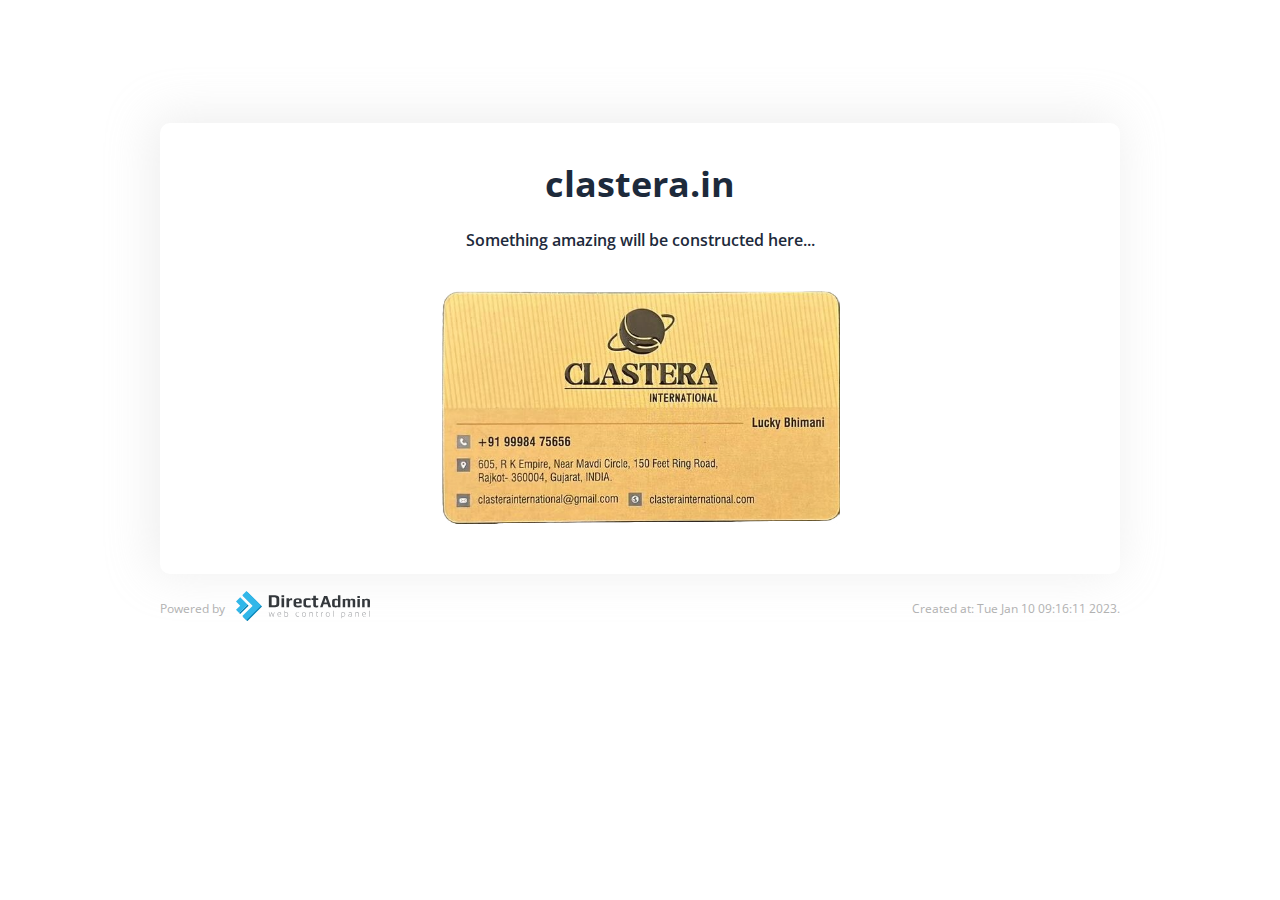
<file: index-old.html>
<!doctype html>
<html class="no-js" lang="">

<head>
    <meta charset="utf-8">
    <meta http-equiv="x-ua-compatible" content="ie=edge">
    <title>clastera.in</title>
    <meta name="description" content="">
    <meta name="viewport" content="width=device-width, initial-scale=1">

    <link href="https://fonts.googleapis.com/css2?family=Open+Sans:wght@400;600;700&display=swap" rel="stylesheet">
    
    <link rel="shortcut icon" href="[data-uri]" />

    <style>
        * {
            box-sizing: border-box;
            margin: 0;
        }
        html {
            font-size: 10px;
            font-family: 'Open Sans', sans-serif;
            color: #1d2a3b;
        }
        .container {
            max-width: 960px;
            margin: 0 auto;
        }
        .container.card {
            margin-top: 12.3rem;
            background-color: #ffffff;
            border-radius: 10px;
            box-shadow: -5px -4px 47px 3px rgba(198, 198, 198, 0.3);
            text-align: center;
            padding: 3.6rem;
            /* padding-bottom: 3.6rem; */
        }
        .title-main {
            font-size: 3.6rem;
            font-weight: 700;
            margin-top: 0;
            margin-bottom: 2.1rem;
        }
        .main-image svg {
            max-width: 61rem;
            margin-bottom: 2rem;
        }

        .subheading{
            font-size: 1.6rem;
            font-weight: 600;
            margin-bottom: 3rem;
        }

        .card .text {
            font-size: 13px;
            letter-spacing: 0.26px;

        }
        footer {
            color: #b1b1b1;
            font-size: 12px;
            display: flex;
            justify-content: space-between;
            align-items: center;
            padding-top: 1.7rem;
        }
        footer .logo svg {
            width: 145px;
            padding-left: 11px;
        }
        footer .left-side {
            display: flex;
            align-items: center;
        }
               .img-card{
    width: 400px;
}
        /* Medias */
        @media screen and (max-width: 1024px){
            .container {max-width: 90%;}
        @media screen and (max-width: 768px){
            html {font-size: 7px;}
            .container {
                max-width: 90%;}
            .container.card {margin-top: 6rem;}
            .card .text { font-size: 1.6rem;}
        } 
 
        @media screen and (max-width: 480px){
            html {font-size: 5.7px;}
            .container {max-width: 95%;}
            .title-main {font-size: 6.6vw;}
            /* .container.card {margin-top: 2rem;} */
            .subheading{font-size: 13px;}
            .card .text { font-size: 12px;}
            footer {flex-direction: column;}

.img-card{
    width: 200px;
}
        } 
        }
    </style>

</head>

<body>
    <section id="default-card" class="default-card">
        <div class="container card">
            <h1 class="title-main">clastera.in</h1>
            <p class="subheading">Something amazing will be constructed here...</p>
            <div style="padding: 10px;" class="main-image">
             <img class="img-card" src="./images/cllastera-card.png" alt="">
            </div>
            <!-- <p class="text">To change this page, upload your website into the public_html directory.</p> -->
        </div>
    </section>
    <footer class="container">
        <div class="left-side">
            <p>Powered by</p>
            <span class="logo"><a href="https://www.directadmin.com" target="_blank">
                <svg version="1.1" id="Layer_1" xmlns="http://www.w3.org/2000/svg"
                    xmlns:xlink="http://www.w3.org/1999/xlink" x="0px" y="0px" viewBox="0 0 453.4 102.2"
                    style="enable-background:new 0 0 453.4 102.2;" xml:space="preserve">
                    <style type="text/css">
                        .st007 {
                            fill: #8F9195;
                        }

                        .ssst1 {
                            fill: #34383C;
                        }

                        .ssst2 {
                            fill: #0682B4;
                        }

                        .ssst3 {
                            fill: #31B7E9;
                        }
                    </style>
                    <g>
                        <path class="st007" d="M111,72h1.5l3,13l4.5-13h1l4.6,12.8l3.2-12.8h1.4l-3.7,14.8H125l-4.5-12.7l-4.4,12.7h-1.6L111,72z M141.8,78.4
		h9.6c0-3.4-1.6-5.2-4.5-5.2C143.6,73.3,141.9,75,141.8,78.4 M146.9,72c3.9,0,5.9,2.2,5.9,6.6c0,0.3,0,0.6,0,1h-10.9
		c0,3.8,1.9,5.8,5.9,5.8c1.6,0,3.1-0.2,4.3-0.6v1.3c-1.3,0.4-2.7,0.6-4.3,0.6c-4.8,0-7.5-2.5-7.5-7.7C140.4,74.3,142.6,72,146.9,72
		 M165.6,85.2c1.5,0.2,2.8,0.4,3.9,0.4c3.7,0,5.5-2.1,5.5-6.4c0-3.7-1.7-5.5-5.1-5.5c-1.4,0-2.8,0.2-4.4,0.7L165.6,85.2z
		 M164.2,66.8h1.5v6.1c1.7-0.4,3.2-0.6,4.4-0.6c4.3,0,6.4,2.3,6.4,7.2c0,5.1-2.2,7.8-6.7,7.8c-2,0-3.8-0.2-5.5-0.5L164.2,66.8z
		 M212.9,86.4c-1.2,0.2-2.5,0.4-3.8,0.4c-4.8,0-7.4-2.6-7.4-7.8c0-4.7,2.3-7.2,7.4-7.2c1.4,0,2.6,0.1,3.8,0.4v1.3
		c-1.3-0.2-2.5-0.4-3.6-0.4c-3.8,0-5.8,1.9-5.8,5.9c0,4.3,1.9,6.4,5.8,6.4c1.2,0,2.3-0.1,3.6-0.4V86.4z M229.9,85.8
		c3.5,0,5.2-2.1,5.2-6.3s-1.7-6.2-5.2-6.2c-3.5,0-5.2,2-5.2,6.2C224.7,83.6,226.5,85.8,229.9,85.8 M223.3,79.5
		c0-4.9,2.2-7.7,6.6-7.7c4.4,0,6.6,2.5,6.6,7.7c0,4.9-2.2,7.7-6.6,7.7C225.5,86.9,223.3,84.5,223.3,79.5 M248.2,86.8V72h1l0.2,1.9
		c1.8-1.3,3.6-1.9,5.3-1.9c3.5,0,5.2,1.6,5.2,4.6v10.2h-1.5V76.6c0-2.1-1.3-3.3-3.8-3.3c-1.7,0-3.4,0.6-5.1,1.9v11.7h-1.4
		L248.2,86.8z M271.9,69.7h1l0.2,2.3h4.3v1.3h-4.2v9.5c0,1.9,0.6,2.9,2,2.9h2.1V87h-2c-2.3,0-3.5-1.4-3.5-3.9L271.9,69.7z
		 M288.3,86.8V72h1.1l0.2,2.5c1.5-1.6,3.1-2.5,4.7-2.5v1.2c-1.7,0-3.3,0.9-4.5,2.6v11.1L288.3,86.8z M310.7,85.8
		c3.5,0,5.2-2.1,5.2-6.3s-1.7-6.2-5.2-6.2s-5.2,2-5.2,6.2C305.4,83.6,307.1,85.8,310.7,85.8 M303.9,79.5c0-4.9,2.2-7.7,6.6-7.7
		s6.6,2.5,6.6,7.7c0,4.9-2.2,7.7-6.6,7.7C306.3,86.9,303.9,84.5,303.9,79.5 M330.3,86.8h-1.5V66.7h1.5V86.8z M358.7,84.7
		c1.5,0.5,2.8,0.7,3.9,0.7c3.7,0,5.5-2.1,5.5-6.3c0-3.7-1.8-5.7-5.5-5.7c-1.3,0-2.6,0.1-3.9,0.3V84.7z M357.3,72.5
		c1.6-0.4,3.5-0.5,5.4-0.5c4.6,0,6.8,2.3,6.8,6.9c0,5.2-2.2,7.9-6.8,7.9c-1.2,0-2.5-0.2-3.9-0.6v6.1h-1.5V72.5z M386,79.5
		c-2.8,0-4.2,1-4.2,3c0,1.9,1.2,2.9,3.5,2.9c1.7,0,3.4-0.4,4.9-1.5v-4.1C388.6,79.6,387.2,79.5,386,79.5 M380.3,82.7
		c0-2.9,1.9-4.4,5.7-4.4c1.4,0,2.7,0.1,4.3,0.2v-1.8c0-2.2-1.4-3.4-4.1-3.4c-1.6,0-3.2,0.2-4.6,0.6v-1.4c1.6-0.4,3.1-0.6,4.6-0.6
		c3.7,0,5.5,1.6,5.5,4.6v10.2h-0.9l-0.3-1.5c-1.8,1.1-3.5,1.5-5.2,1.5C381.9,86.8,380.3,85.5,380.3,82.7 M403.7,86.8V72h1l0.2,1.9
		c1.8-1.3,3.6-1.9,5.3-1.9c3.5,0,5.2,1.6,5.2,4.6v10.2h-1.5V76.6c0-2.1-1.3-3.3-3.8-3.3c-1.7,0-3.4,0.6-5.1,1.9v11.7L403.7,86.8z
		 M428.3,78.4h9.6c-0.1-3.4-1.6-5.2-4.5-5.2C430.1,73.3,428.5,75,428.3,78.4 M433.4,72c3.9,0,5.9,2.2,5.9,6.6c0,0.3,0,0.6,0,1h-10.9
		c0,3.8,2,5.8,5.9,5.8c1.6,0,3.1-0.2,4.3-0.6v1.3c-1.3,0.4-2.7,0.6-4.3,0.6c-4.8,0-7.5-2.5-7.5-7.7C426.9,74.3,429.1,72,433.4,72
		 M452.4,86.8h-1.5V66.7h1.5V86.8z" />
                        <path class="ssst1" d="M136.9,43.3V26.7c0-2-0.7-3.3-2.3-4c-1.5-0.6-3.8-1.2-6.9-1.2h-7.1V48h6.8c3.6,0,6.1-0.2,7.6-0.7
		C136.2,46.7,136.9,45.3,136.9,43.3 M146.3,26.9v16.5c0,4.5-1.4,7.8-4,9.3c-2.7,1.6-7.7,2.4-14.5,2.4h-16.7V14.5h16.6
		c6.6,0,11.4,0.7,14.3,2.6C144.9,18.8,146.3,22.1,146.3,26.9 M162.9,55H154V24.9h8.9V55z M162.9,21.3H154v-7.2h8.9V21.3z
		 M190.2,31.7h-3.1c-2.4,0-4.2,0.3-5.5,1.2c-1.3,0.7-1.9,2.1-1.9,3.9V55h-8.9V24.9h8.4v5.2c0-1.5,0.9-2.8,2.4-4
		c1.6-1.2,3.4-1.9,5-1.9h3.2L190.2,31.7z M213.8,37.2v-4.3c0-0.9-0.3-1.6-1.2-2.2c-0.6-0.4-2.1-0.7-3.9-0.7c-2.1,0-3.6,0.2-4.3,0.7
		c-0.6,0.4-1.2,1.3-1.2,2.2v4.3H213.8z M222.3,42.3h-18.9V45c0,1.7,0.5,2.9,1.7,3.7c1.2,0.9,3.4,1.2,6.5,1.2c2.9,0,6.2-0.4,9.9-1.3
		v5.9c-3.7,0.7-7.7,1.2-11.4,1.2c-10.4,0-15.4-3.3-15.4-9.9V35c0-3.8,1.2-6.6,3.6-8.3c2.4-1.6,6.1-2.4,10.9-2.4
		c4.5,0,8,0.7,10.1,2.3c2.2,1.5,3.3,4.3,3.3,8.4L222.3,42.3z M253.3,54.6c-3.5,0.6-6.8,1-10,1c-1.5,0-2.7,0-3.6-0.1
		c-0.9,0-2-0.1-3.4-0.3c-1.4-0.2-2.4-0.4-3.3-0.9c-0.7-0.4-1.6-1.1-2.4-1.7c-0.7-0.6-1.4-1.7-1.9-2.9c-0.3-1.2-0.5-2.7-0.5-4.3V35.2
		c0-1.5,0.1-2.8,0.4-3.9c0.3-1.2,0.7-2.1,1.3-2.8c0.4-0.7,1.2-1.4,2.1-2c0.9-0.5,1.7-0.9,2.4-1.2c0.7-0.2,1.7-0.4,3-0.6
		c1.3-0.1,2.2-0.2,3-0.2c0.7,0,1.9,0,3.3,0c2.2,0,5,0.3,8.9,1.2v6c-4.2-1.1-7.2-1.5-9.7-1.5c-4,0-6.1,1.4-6.1,4.2v10.8
		c0,3.1,2.2,4.7,6.6,4.7c2.1,0,5.1-0.4,9.4-1.4L253.3,54.6z M278,55.3c-1.7,0.2-3.4,0.3-4.8,0.3c-1.4,0-2.6,0-3.6-0.1
		s-2.1-0.3-3.2-0.6c-1-0.3-2-0.9-2.7-1.5c-0.6-0.6-1.3-1.5-1.7-2.7c-0.4-1.2-0.6-2.6-0.6-4.2v-16h-6v-5.6h6V16h8.9v8.7h8.1v5.6h-8.1
		v14.2c0,2.1,0.3,3.5,0.9,4.2c0.6,0.7,2,1,3.9,1c0.6,0,1.7-0.1,3.2-0.3L278,55.3z" />
                        <path class="ssst1" d="M307.9,39l-4.5-14.2h-0.2L298.6,39H307.9z M322.2,55h-9.1l-3.3-10h-13.5L293,55h-8.6L298,17.2h10.7L322.2,55z
		 M345.1,46.5V35.1c0-1.4-0.3-2.4-1.1-2.9c-0.7-0.5-2.3-0.7-4.6-0.7c-2.5,0-4,0.2-4.6,0.7c-0.5,0.5-0.8,1.6-0.8,3.3v10.7
		c0,1.5,0.3,2.6,0.8,3.2s2,0.8,4.2,0.8c2.7,0,4.3-0.2,5.1-0.7C344.6,48.9,345.1,48,345.1,46.5 M353.2,55h-8v-3.2
		c-0.6,1.1-1.2,1.9-1.7,2.3c-0.5,0.4-1.3,0.8-2.4,1.1c-1.1,0.2-2.5,0.3-4.4,0.3c-4.6,0-7.8-0.6-9.3-1.9c-1.4-1.2-2.2-3.8-2.2-8V34.7
		c0-3.2,0.8-5.4,2.6-6.6c1.7-1.2,4.4-1.9,8.3-1.9c2.7,0,4.5,0.2,5.7,0.7s2.1,1.5,3.1,3V14.3h8.3V55z M403.2,55h-8.3V35.5
		c0-1.7-0.2-2.8-0.5-3.3c-0.4-0.4-1.5-0.7-3.3-0.7c-2.3,0-3.6,0.2-4.1,0.7c-0.5,0.4-0.7,1.5-0.7,3.3V55H378V35.5
		c0-1.7-0.2-2.8-0.5-3.3c-0.4-0.4-1.5-0.7-3.3-0.7c-2.3,0-3.6,0.2-4.1,0.7c-0.5,0.4-0.7,1.5-0.7,3.3V55h-8.3V26.8h8.3v3.4
		c0.5-2.6,3.3-4,8.1-4c2.6,0,4.5,0.3,5.9,1.1c1.3,0.6,2.2,1.7,2.6,3.2c0.4-1.4,1.3-2.5,2.6-3.2c1.3-0.6,3.3-1,6-1c3.6,0,6,0.6,7.2,2
		c1.2,1.3,1.7,3.4,1.7,6.1L403.2,55z M419.1,55h-8.3V26.8h8.3V55z M419.1,23.5h-8.3v-6.9h8.3V23.5z M453.1,55h-8.3V35.5
		c0-1.5-0.2-2.6-0.7-3.2c-0.5-0.5-1.7-0.7-3.6-0.7c-2.4,0-3.9,0.2-4.4,0.7c-0.6,0.5-0.9,1.5-0.9,3.2V55h-8.3V26.8h8.2v3.4
		c0.6-2.6,3.6-4,8.7-4c3.6,0,6.1,0.6,7.5,2c1.3,1.3,2.1,3.4,2.1,6.1L453.1,55z" />
                        <polygon class="ssst2" points="88,52.6 88,52.6 38.4,3 24.2,17.2 59.7,52.6 24.3,88 38.4,102.2 	" />
                        <polygon class="ssst3" points="85,49.6 85,49.6 35.4,0 21.2,14.2 56.7,49.6 21.3,85 35.4,99.2 	" />
                        <polyline class="ssst2" points="10.6,74.4 14.2,78 42.5,49.6 38.7,45.8 	" />
                        <polyline class="ssst3" points="38.7,45.9 14.2,21.3 0,35.4 14.2,49.6 0,63.8 10.6,74.4 	" />
                    </g>
                </svg>
            </a></span>
        </div>
        <p>Created at: Tue Jan 10 09:16:11 2023.</p>
    </footer>

</body>

</html>
</file>
